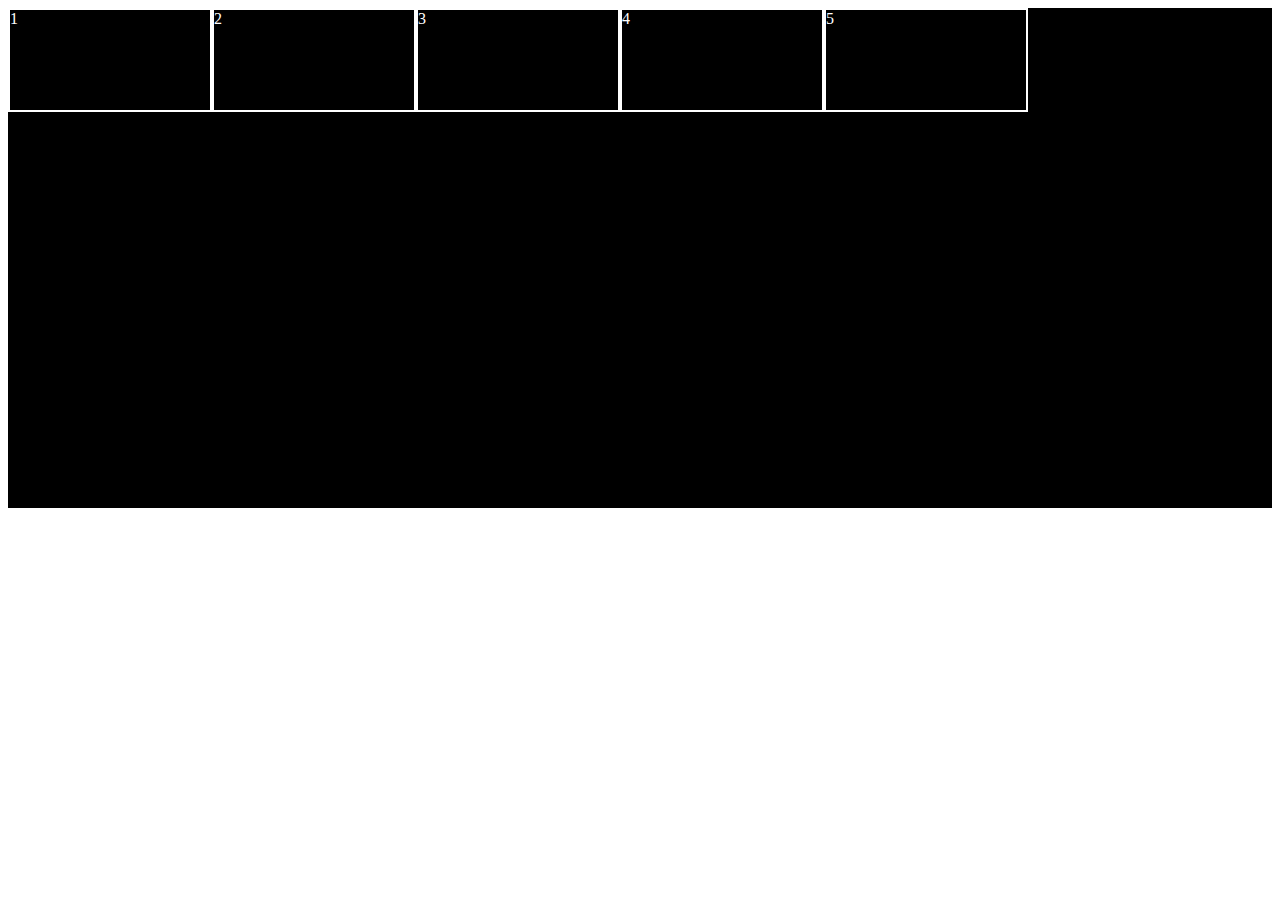
<file: index.html>
<!DOCTYPE html>
<html lang="en">
  <head>
    <meta charset="UTF-8" />
    <meta name="viewport" content="width=device-width, initial-scale=1.0" />
    <title>Document</title>
    <link rel="stylesheet" href="./index.css" />
  </head>
  <body>
    <div class="parent">
      <div id="child1" class="child">1</div>
      <div class="child">2</div>
      <div class="child">3</div>
      <div id="child4" class="child">4</div>
      <div id="child5" class="child">5</div>
    </div>
  </body>
</html>
</file>
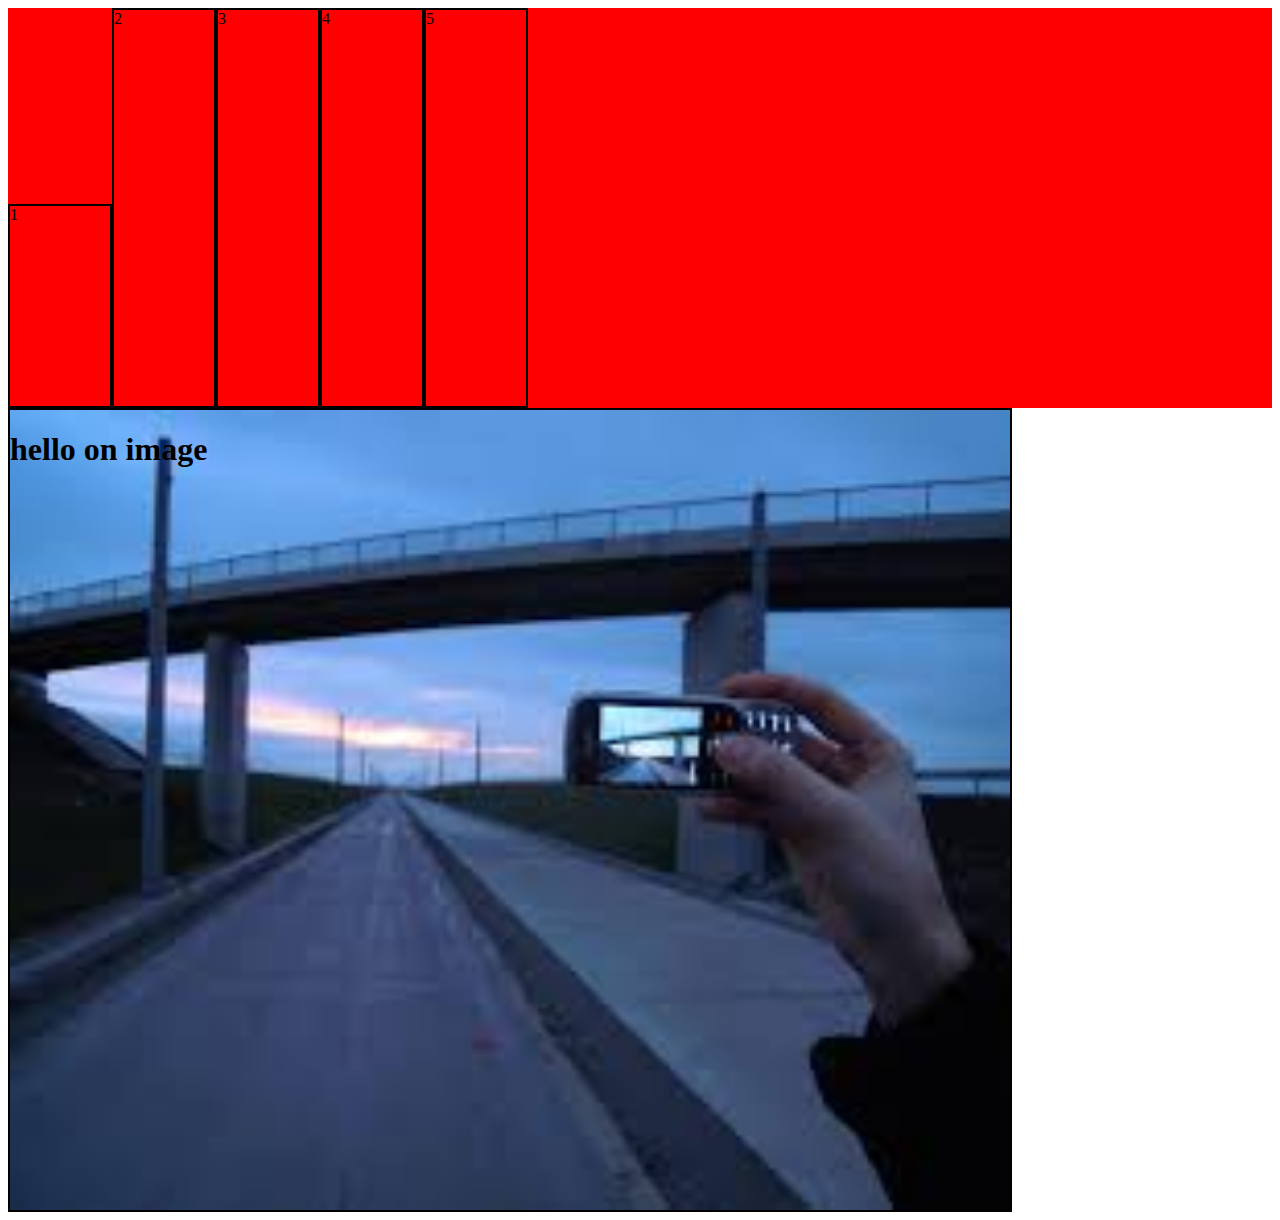
<file: b2/html/lec2/index.html>
<!DOCTYPE html>
<html lang="en">
  <head>
    <meta charset="UTF-8" />
    <meta name="viewport" content="width=device-width, initial-scale=1.0" />
    <title>Document</title>
    <link rel="stylesheet" href="./index.css" />
  </head>
  <body>
    <div class="parent">
      <div id="child1" class="child">1</div>
      <div class="child">2</div>
      <div class="child">3</div>
      <div id="child4" class="child">4</div>
      <div id="child5" class="child">5</div>
    </div>

    <div class="bg-image">
      <h1>hello on image</h1>
    </div>
  </body>
</html>
</file>
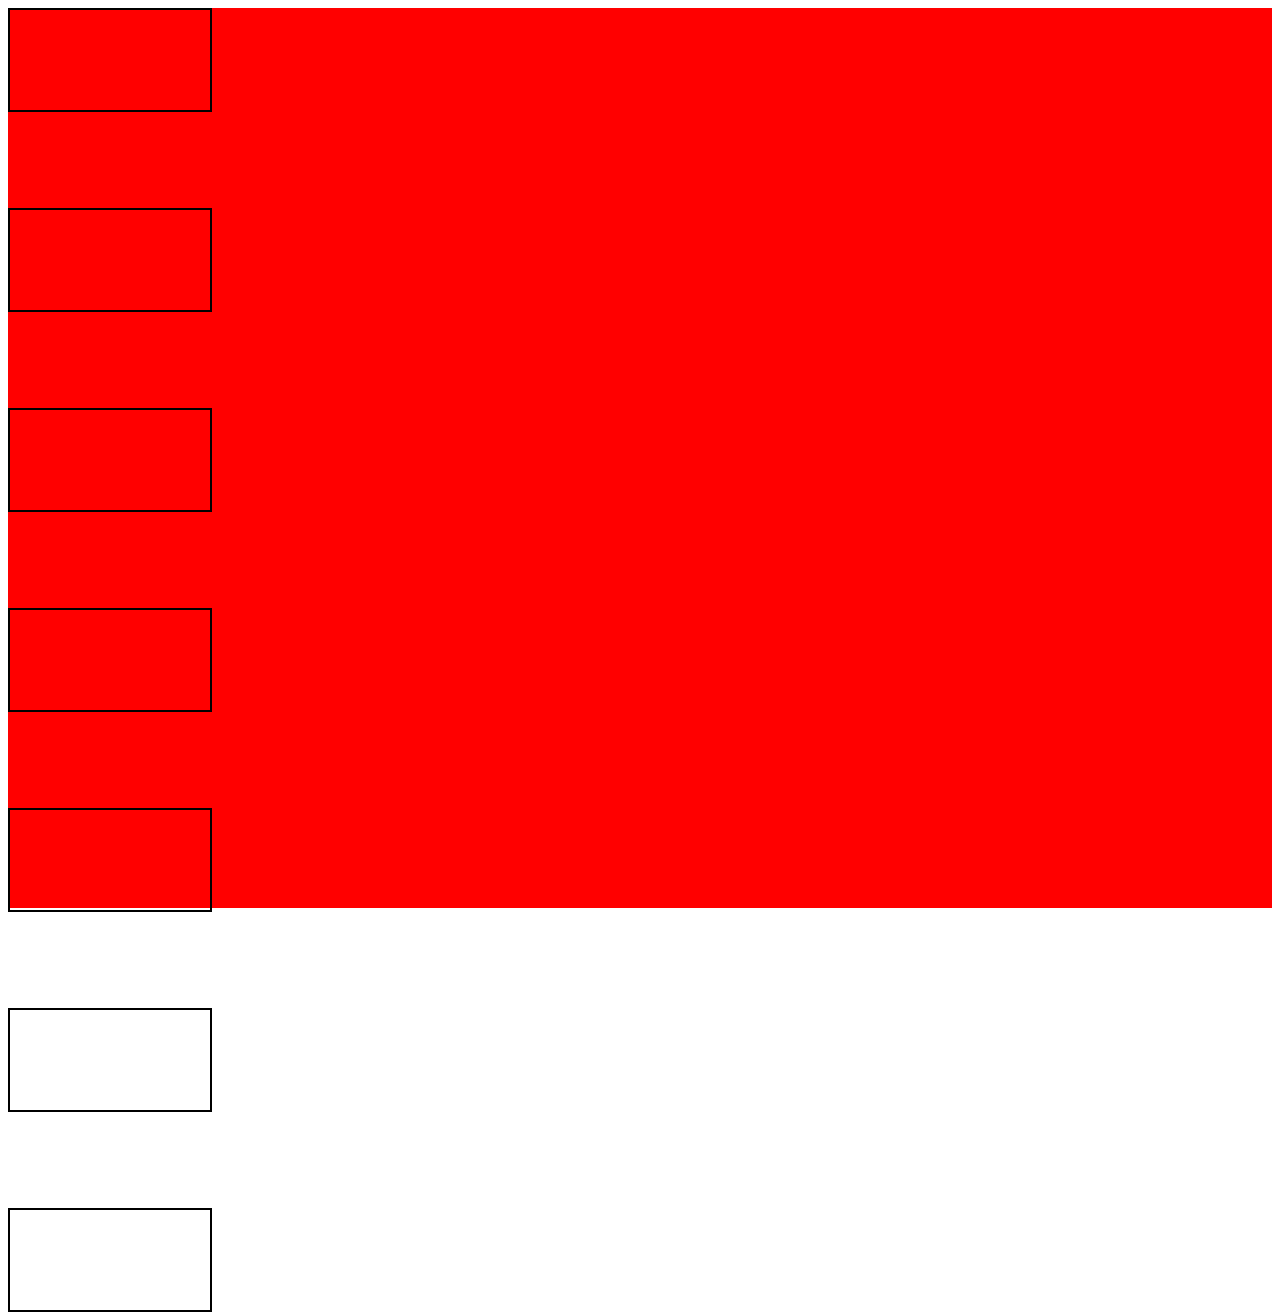
<file: b2/html/lec3/index.html>
<!DOCTYPE html>
<html lang="en">
  <head>
    <meta charset="UTF-8" />
    <meta name="viewport" content="width=device-width, initial-scale=1.0" />
    <title>Document</title>
    <link rel="stylesheet" href="./index.css" />
  </head>
  <body>
    <div class="parentGrid">
      <div class="gridChild"></div>
      <div class="gridChild"></div>
      <div class="gridChild"></div>
      <div class="gridChild"></div>
      <div class="gridChild"></div>
      <div class="gridChild"></div>
      <div class="gridChild"></div>
    </div>
  </body>
</html>
</file>
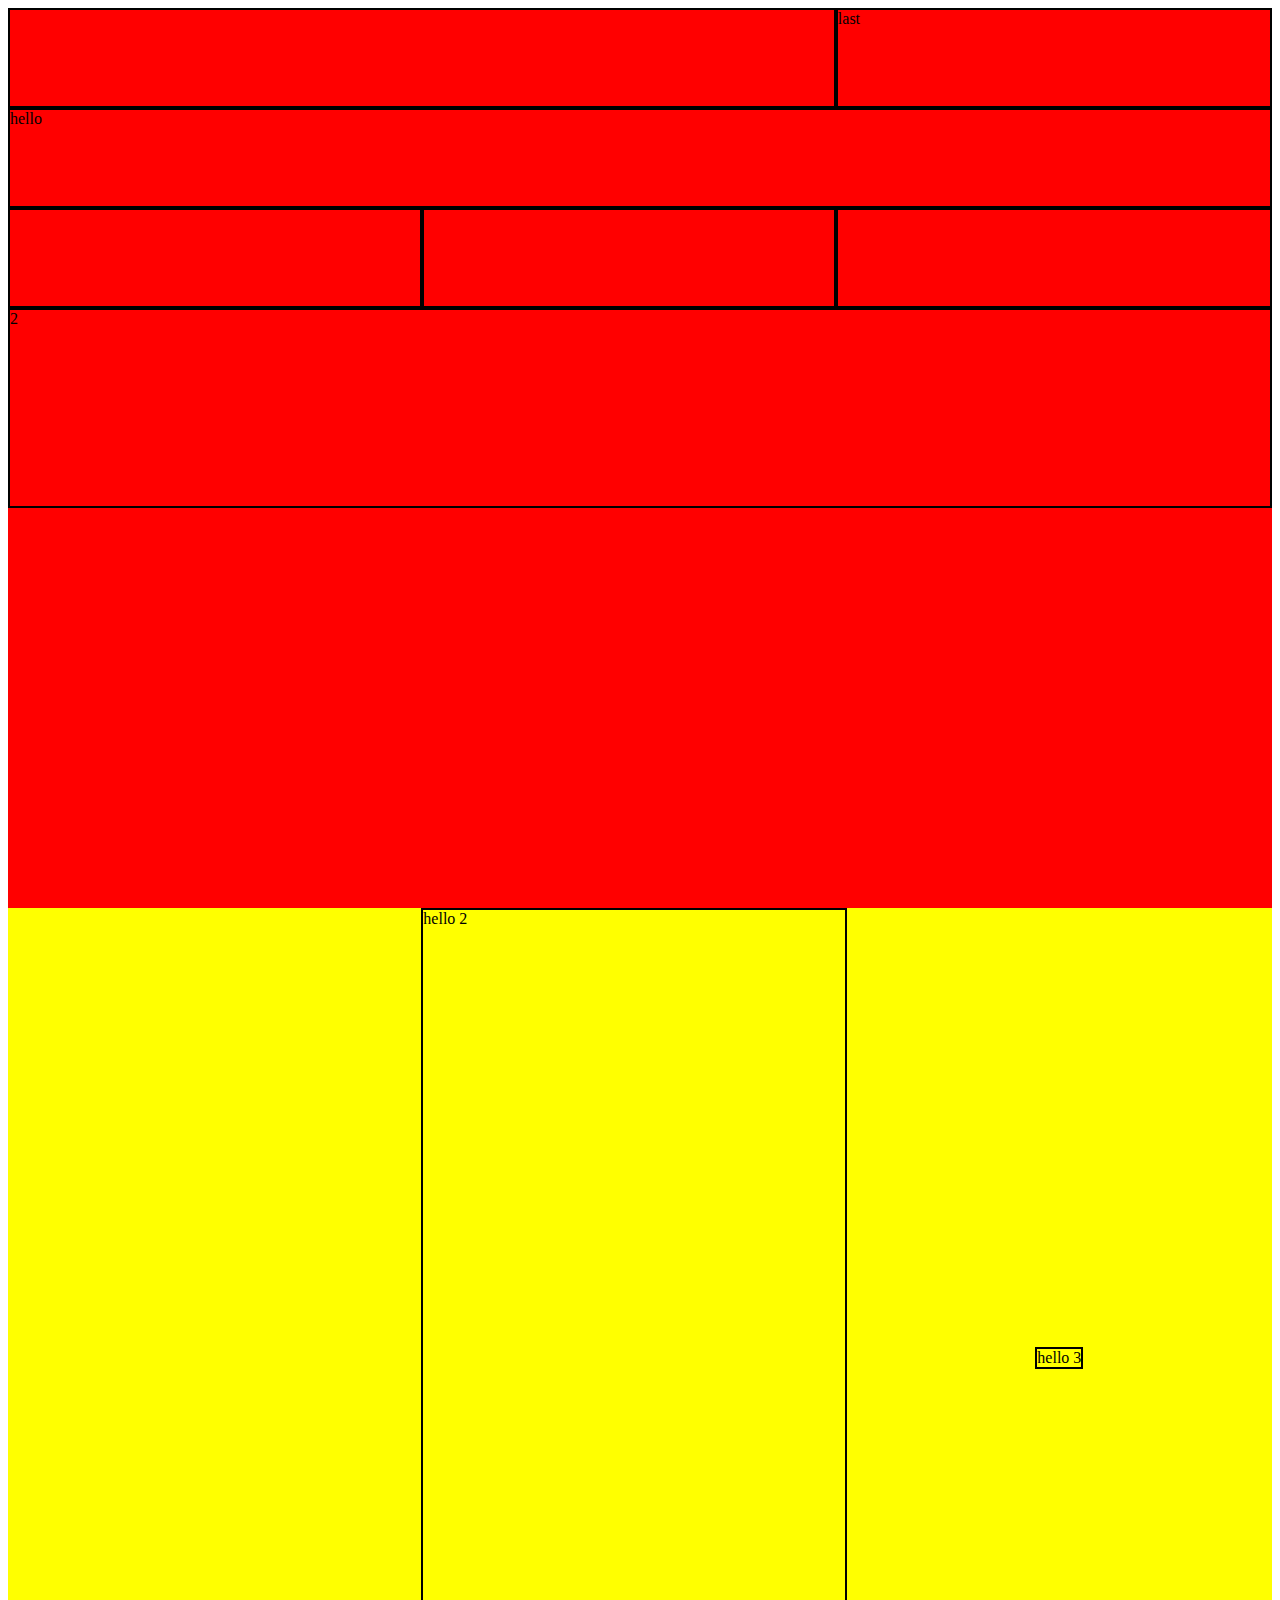
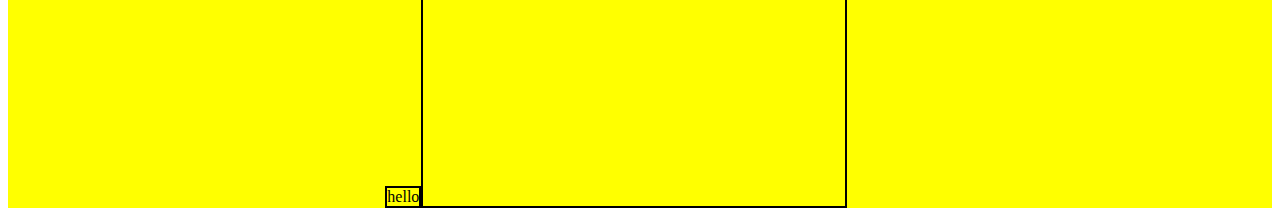
<file: b2/html/lec4/index.html>
<!DOCTYPE html>
<html lang="en">
  <head>
    <meta charset="UTF-8" />
    <meta name="viewport" content="width=device-width, initial-scale=1.0" />
    <title>Document</title>
    <link rel="stylesheet" href="./index.css" />
  </head>
  <body>
    <div class="parentGrid">
      <div id="firstChild" class="gridChild"></div>
      <div id="childTwo" class="gridChild">2</div>
      <div class="gridChild"></div>
      <div class="gridChild"></div>
      <div class="gridChild"></div>
      <div id="childSecondLast" class="gridChild">last</div>
      <div id="lastChild" class="gridChild">hello</div>
    </div>

    <div class="p2">
      <div id="childone" class="c2">hello</div>
      <div class="c2">hello 2</div>
      <div id="child3" class="c2">hello 3</div>
    </div>
  </body>
</html>
</file>
<file: index.css>
.parent {
  background-color: black;
  color: white;
  height: 500px;

  display: flex;
  /* flex-wrap: wrap; */
  /* row-gap: 20px;
  column-gap: 20px; */
  /* flex-direction: column; */
  /* flex-flow: row wrap; */
  /* justify-content:center;
  align-items:center; */
  /* align-content: center; */
  /* align-items: stretch; */
}

.child {
  width: 200px;
  height: 100px;
  border: 2px solid white;
}

#child1 {
  /* flex-grow: 3; */
  /* width: 1200px; */
  /* flex-shrink: 2; */
  flex-shrink: 4;

}
#child5 {
  /* order: 3; */
  /* flex-grow: 1; */
flex-shrink: 2;
}
/* 
#child4 {
  order: 1;
} */
</file>
<file: b2/html/lec2/index.css>
.parent {
  display: flex;
  background-color: red;
  width: 100%;
  height: 400px;
}
.child {
  width: 100px;

  border: 2px solid black;
}

#child1 {
  /* flex-basis: 300px; */
  /* width: 300px; */
  height: 200px;
  /* flex: 3 0 300px; */
  align-self: flex-end;
}
.bg-image {
  height: 800px;
  width: 1000px;
  border: 2px solid black;
  background-image: url('./images.jpg');
  background-repeat: no-repeat;
  background-size: cover;
}
</file>
<file: b2/html/lec3/index.css>
.parentGrid {
  width: 100%;
  height: 100vh;
  background: red;
  display: grid;
  /* grid-template-columns: auto auto; */
  grid-auto-columns: 300px;
  grid-auto-rows: 200px;
  /* grid-template-rows: 100px 100px 100px 100px auto auto; */
  justify-content: start;
}
.gridChild {
  width: 200px;
  height: 100px;
  border: 2px solid black;
}
</file>
<file: b2/html/lec4/index.css>
.parentGrid {
  width: 100%;
  height: 100vh;
  background: red;
  display: grid;
  grid-template-columns: auto auto auto;
  grid-auto-rows: 100px;
}
.gridChild {
  border: 2px solid black;
}
#firstChild {
  grid-column-start: 1;
  grid-column-end: 3;
}
#lastChild {
  grid-column-start: 1;
  grid-column-end: 4;
  grid-column: 1 / span 3;
  grid-row-start: 2;
}
#childSecondLast {
  grid-column-start: 3;
  grid-row-start: 1;
}
#childTwo {
  /* grid-column-start: 1; */
  grid-column: 1 / span 3;
  /* grid-row-start: 4; */
  grid-row: 4 / span 2;
}
#childTwo:hover {
  background: aqua;
}
.p2 {
  height: 100vh;
  background: yellow;
  display: grid;
  grid-template-columns: auto auto auto;
}
.c2 {
  border: 2px solid black;
}
#childone {
  /* align-self: self-start;
  justify-self: end; */
  place-self: end;
}
#child3 {
  align-self: center;
  justify-self: center;
}
</file>
